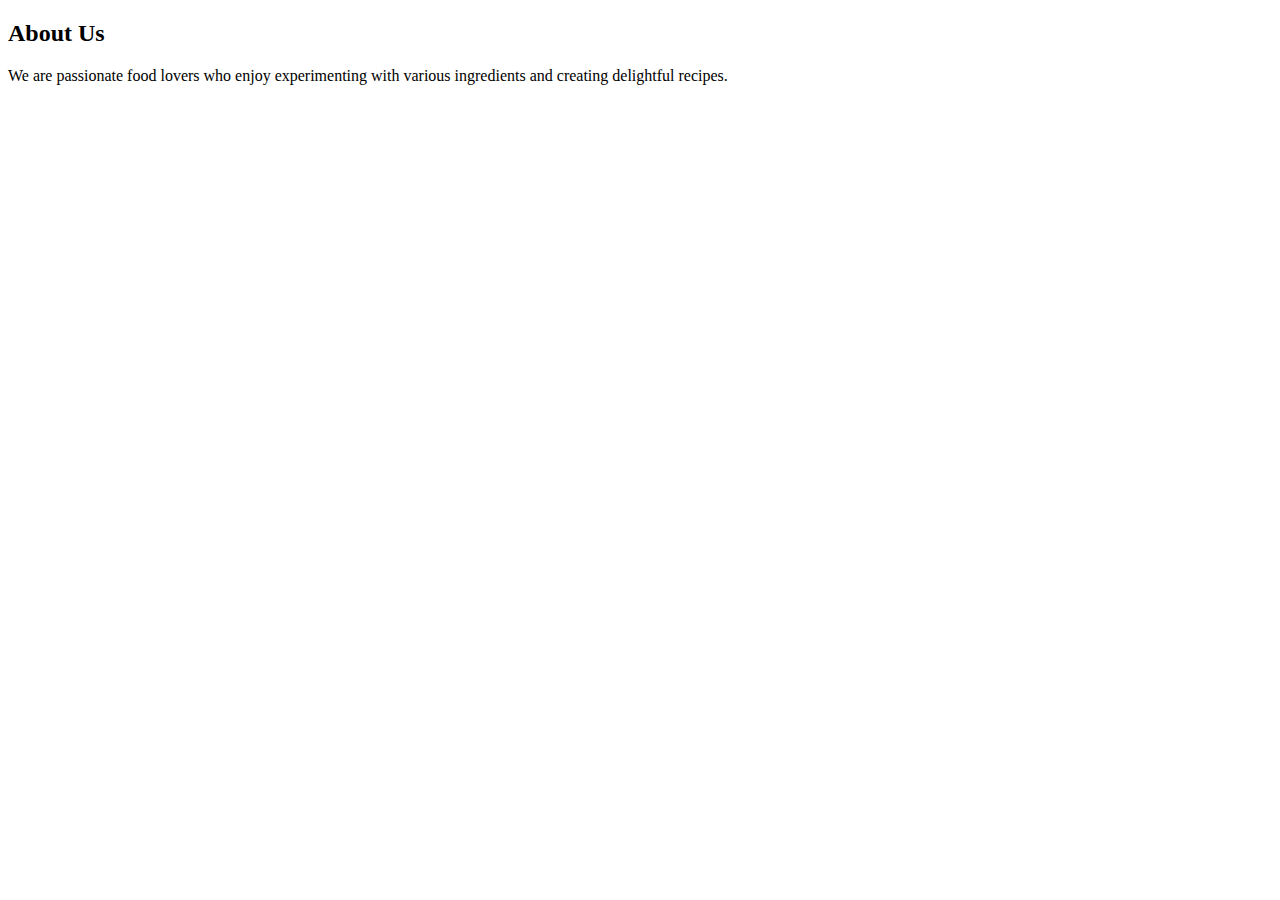
<file: about.html>
<!DOCTYPE html>
<html lang="en">
<head>
    <meta charset="UTF-8">
    <meta name="viewport" content="width=device-width, initial-scale=1.0">
    <title>Document</title>
</head>
<body>
     <section id="about">
        <h2>About Us</h2>
        <p>We are passionate food lovers who enjoy experimenting with various ingredients and creating delightful recipes.</p>
    </section>
</body>
</html>
</file>
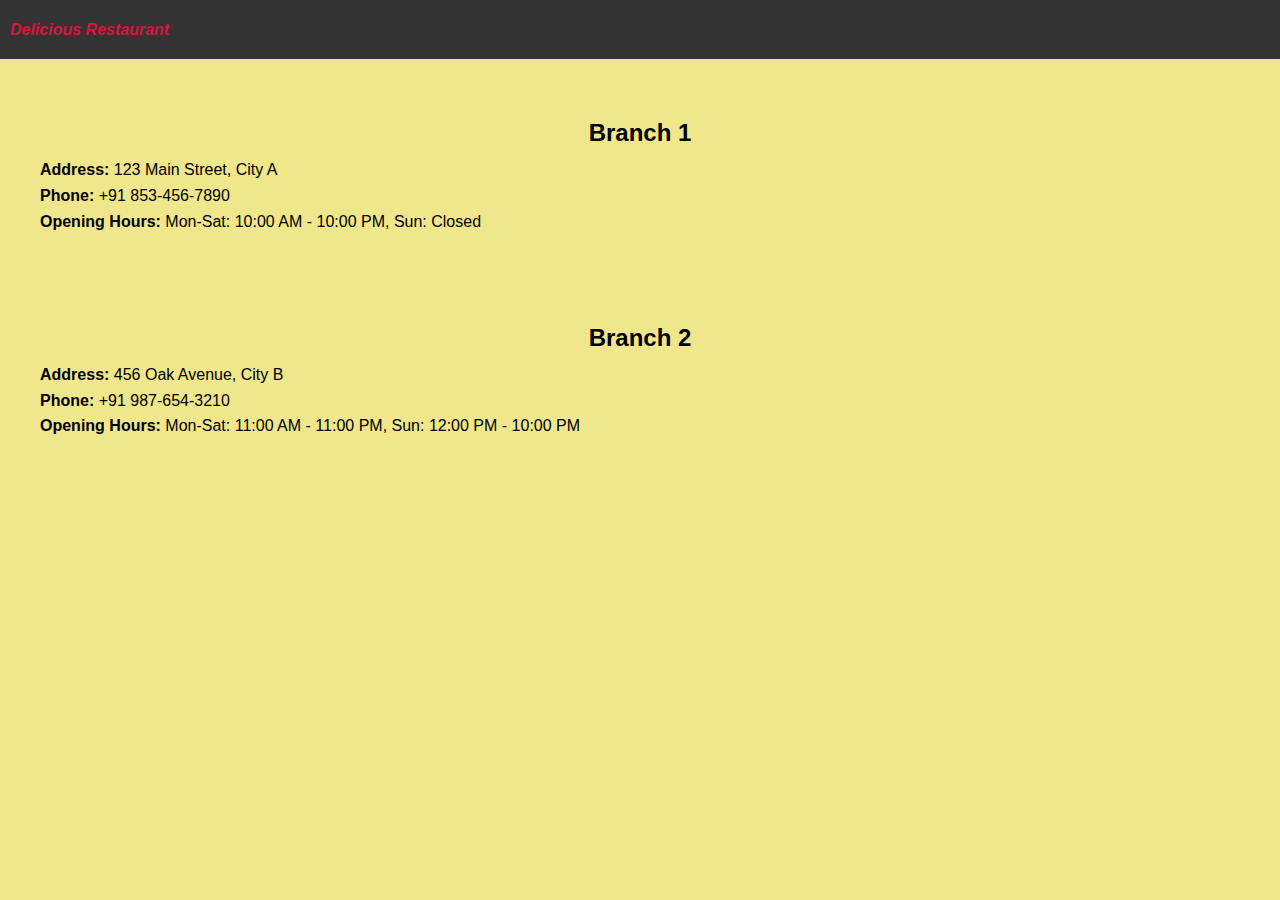
<file: branches.html>
<!DOCTYPE html>
<html lang="en">
<head>
    <meta charset="UTF-8">
    <meta name="viewport" content="width=device-width, initial-scale=1.0">
    <title>Restaurant Branches</title>
    <link rel="stylesheet" href="styles.css">
</head>
<body>
    <header>
        <h1>Delicious Restaurant</h1>
    </header>

    <main>
        <section class="branch">
            <h2>Branch 1</h2>
            <address>
                <strong>Address:</strong> 123 Main Street, City A<br>
                <strong>Phone:</strong> +91 853-456-7890<br>
                <strong>Opening Hours:</strong> Mon-Sat: 10:00 AM - 10:00 PM, Sun: Closed
            </address>
        </section>

        <section class="branch">
            <h2>Branch 2</h2>
            <address>
                <strong>Address:</strong> 456 Oak Avenue, City B<br>
                <strong>Phone:</strong> +91 987-654-3210<br>
                <strong>Opening Hours:</strong> Mon-Sat: 11:00 AM - 11:00 PM, Sun: 12:00 PM - 10:00 PM
            </address>
        </section>

        <!-- Add more branches here -->
    </main>

</body>
</html>
</file>
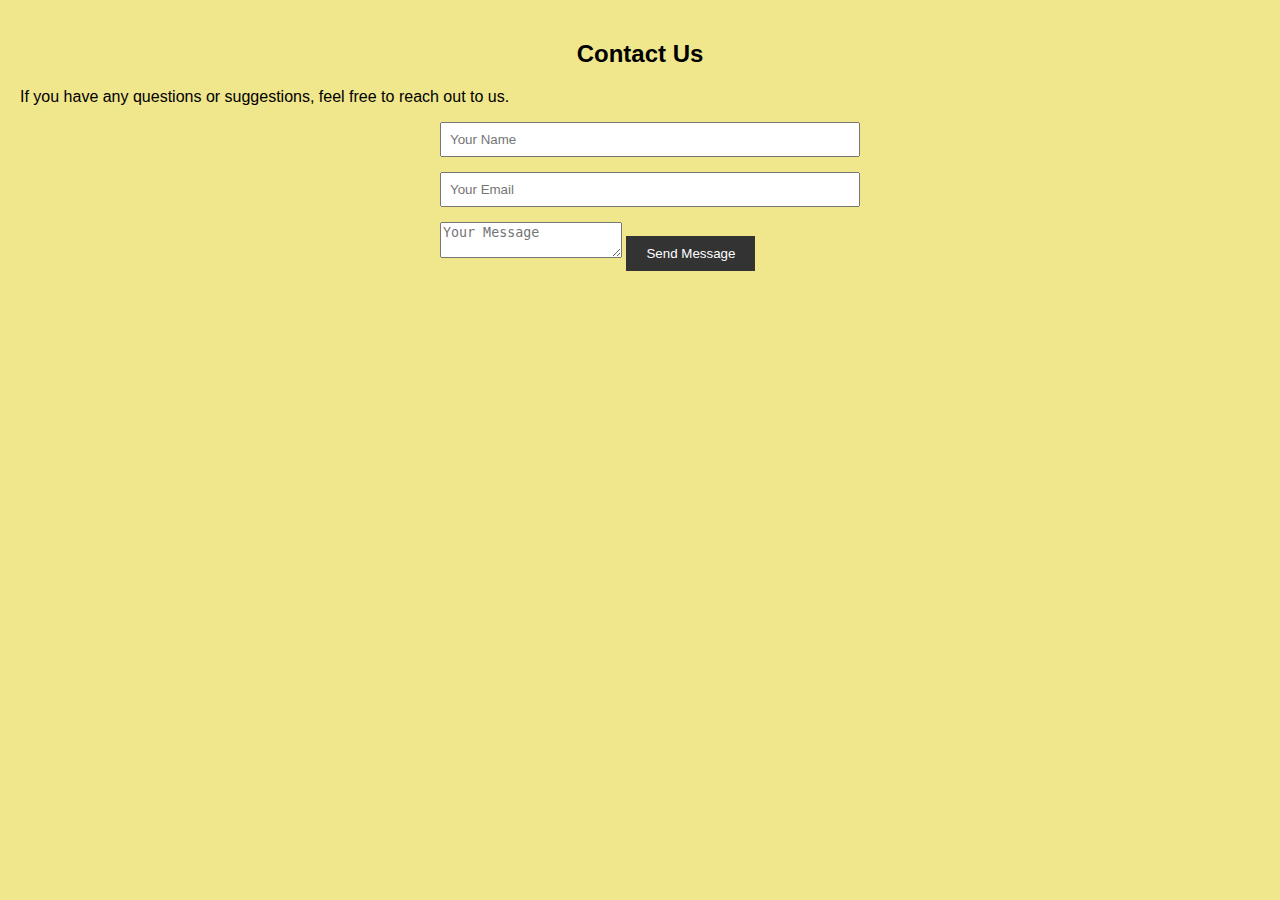
<file: contact.html>
<!DOCTYPE html>
<html lang="en">
<head>
    <meta charset="UTF-8">
    <meta name="viewport" content="width=device-width, initial-scale=1.0">
    <title>Document</title>
    <link rel="stylesheet" href="styles.css">
</head>
<body>
    <section id="contact">
        <h2>Contact Us</h2>
        <p>If you have any questions or suggestions, feel free to reach out to us.</p>
        <form>
            <input type="text" placeholder="Your Name">
            <input type="email" placeholder="Your Email">
            <textarea placeholder="Your Message"></textarea>
            <button type="submit">Send Message</button>
        </form>
    </section> 
</body>
</html>
</file>
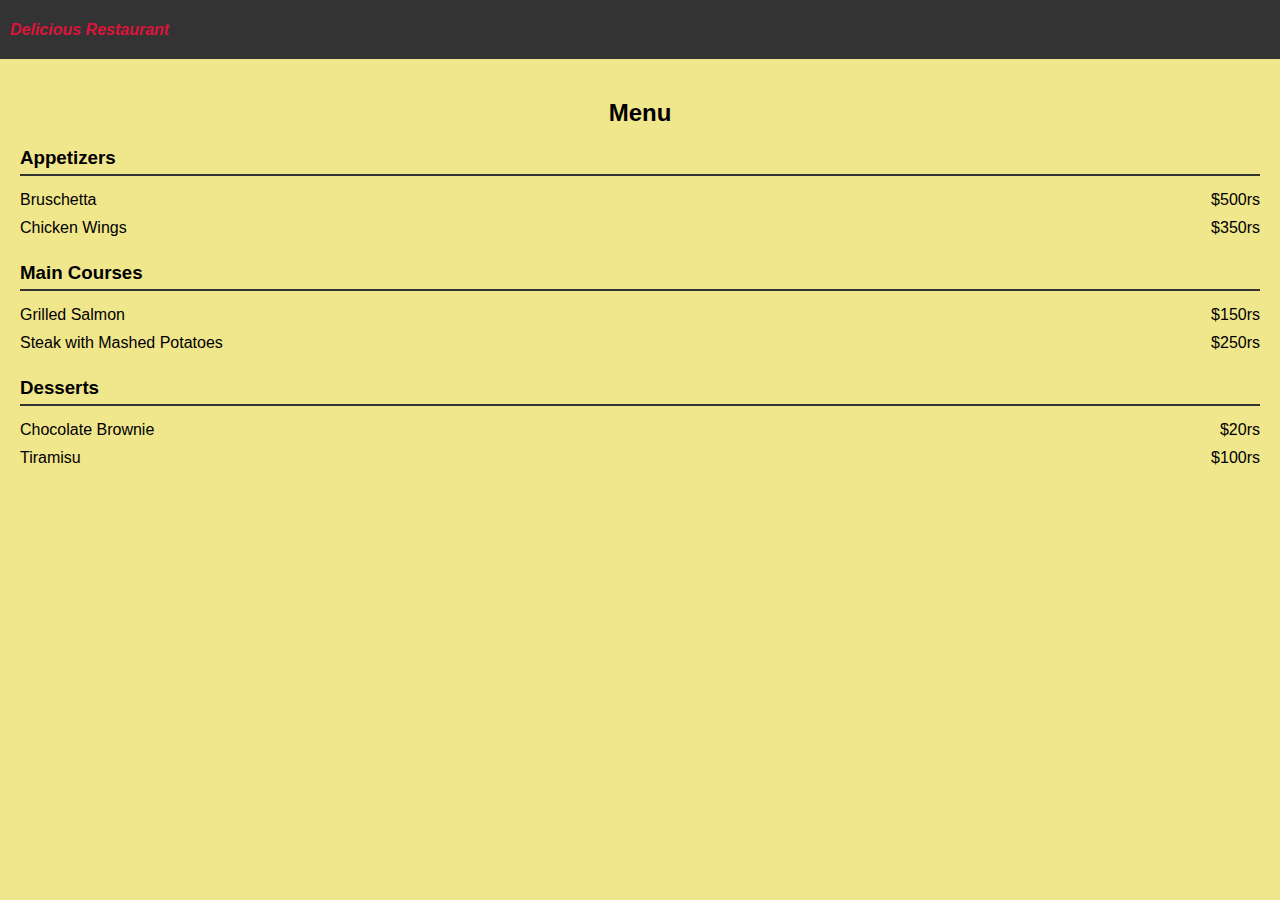
<file: home.html>
<!DOCTYPE html>
<html lang="en">
<head>
    <meta charset="UTF-8">
    <meta name="viewport" content="width=device-width, initial-scale=1.0">
    <title>Restaurant Menu</title>
    <link rel="stylesheet" href="styles.css">
</head>
<body>
    <header>
        <h1>Delicious Restaurant</h1>
    </header>

    <section id="menu">
        <h2>Menu</h2>
        <div class="menu-item">
            <h3>Appetizers</h3>
            <ul>
                <li>
                    <span class="item-name">Bruschetta</span>
                    <span class="item-price">$500rs</span>
                </li>
                <li>
                    <span class="item-name">Chicken Wings</span>
                    <span class="item-price">$350rs</span>
                </li>
                <!-- Add more appetizers here -->
            </ul>
        </div>

        <div class="menu-item">
            <h3>Main Courses</h3>
            <ul>
                <li>
                    <span class="item-name">Grilled Salmon</span>
                    <span class="item-price">$150rs</span>
                </li>
                <li>
                    <span class="item-name">Steak with Mashed Potatoes</span>
                    <span class="item-price">$250rs</span>
                </li>
                <!-- Add more main courses here -->
            </ul>
        </div>

        <div class="menu-item">
            <h3>Desserts</h3>
            <ul>
                <li>
                    <span class="item-name">Chocolate Brownie</span>
                    <span class="item-price">$20rs</span>
                </li>
                <li>
                    <span class="item-name">Tiramisu</span>
                    <span class="item-price">$100rs</span>
                </li>
                <!-- Add more desserts here -->
            </ul>
        </div>

        <!-- Add more menu items here -->
    </section>

</body>
</html>
</file>
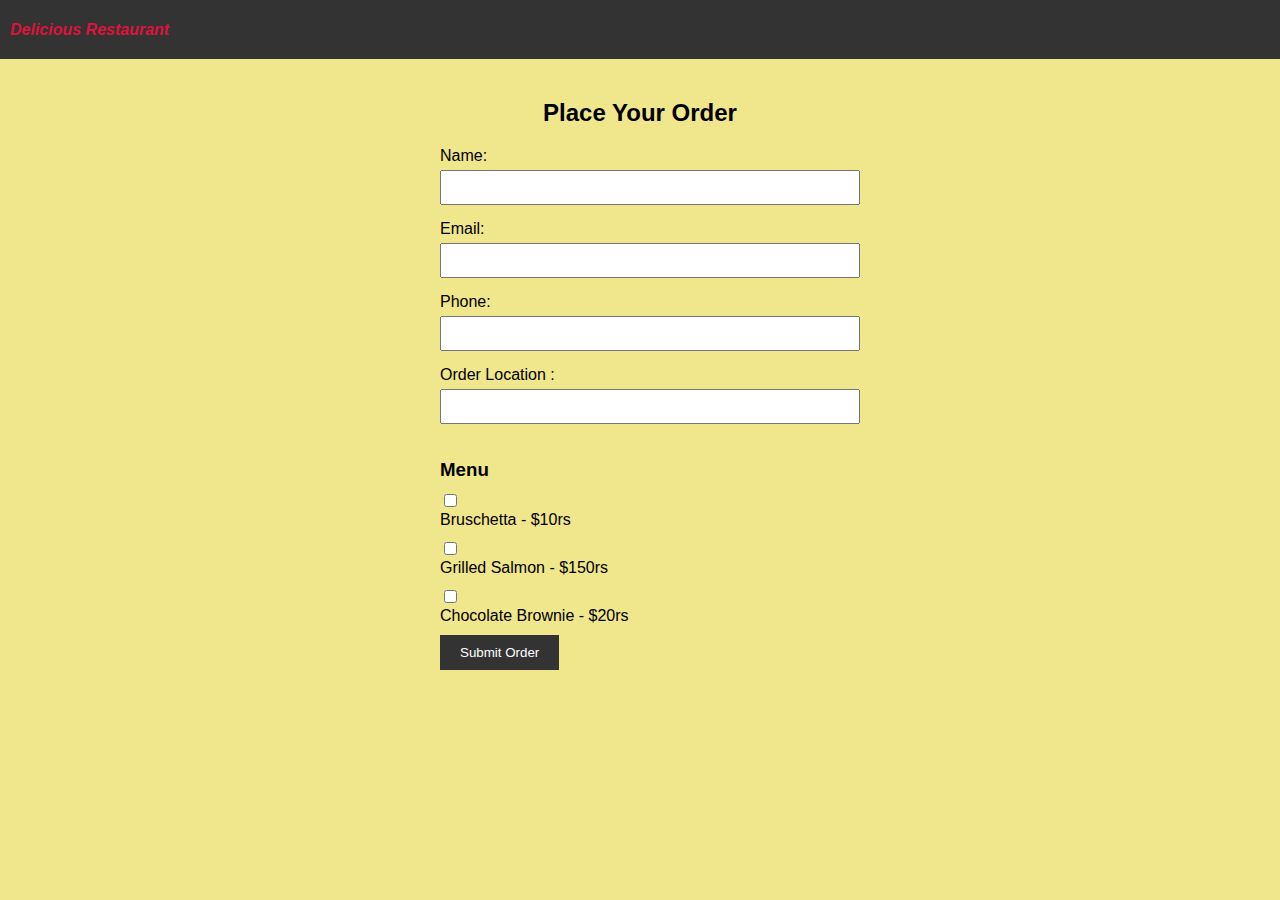
<file: order.html>
<!DOCTYPE html>
<html lang="en">
<head>
    <meta charset="UTF-8">
    <meta name="viewport" content="width=device-width, initial-scale=1.0">
    <title>Restaurant Order Form</title>
    <link rel="stylesheet" href="styles.css">
</head>
<body>
    <header>
        <h1>Delicious Restaurant</h1>
    </header>

    <section id="order-form">
        <h2>Place Your Order</h2>
        <form action="submit_order.php" method="POST">
            <label for="name">Name:</label>
            <input type="text" id="name" name="name" required>

            <label for="email">Email:</label>
            <input type="email" id="email" name="email" required>

            <label for="phone">Phone:</label>
            <input type="tel" id="phone" name="phone" required>

            <label for="phone">Order Location :</label>
            <input type="text" id="orderlocation" name="orderlocation" required>

            <h3>Menu</h3>

            <div class="menu-item">
                <input type="checkbox" id="appetizer" name="appetizer" value="Bruschetta">
                <label for="appetizer">Bruschetta - $10rs</label>
            </div>

            <div class="menu-item">
                <input type="checkbox" id="main-course" name="main_course" value="Grilled Salmon">
                <label for="main-course">Grilled Salmon - $150rs</label>
            </div>

            <div class="menu-item">
                <input type="checkbox" id="dessert" name="dessert" value="Chocolate Brownie">
                <label for="dessert">Chocolate Brownie - $20rs</label>
            </div>

            <!-- Add more menu items here -->

            <button type="submit">Submit Order</button>
        </form>
    </section>

</body>
</html>
</file>
<file: styles.css>
body {
    font-family: Arial, sans-serif;
    margin: 0;
    padding: 0;
    background-color:khaki;
}

header {
    background-color: #333;
    color:crimson;
    padding: 10px;
}

header h1 {
    margin: 5;
    font-size: medium;
    font-style: italic;

}

nav ul {
    list-style: none;
    margin: 10;
    padding: 10;
}

nav li {
    display: inline;
    margin-left: 20px;
}

nav a {
    color: #fff;
    text-decoration: none;
}



.banner {
    background-image: url('https://th.bing.com/th/id/OIP.oTB77gnf6WPbPuKMiAonVgHaDl?w=350&h=169&c=7&r=0&o=5&dpr=1.4&pid=1.7');
    background-size: cover;
    background-position: center;
    text-align: center;
    padding: 30px;
    color:black;
}

section {
    padding: 10px;
}
.card{
    
    float: left;
    padding: 5px;
    width: 33%;
   
}

h2{
    text-align: center;
}




section {
    padding: 20px;
}

.menu-item {
    margin-bottom: 30px;
}

.menu-item h3 {
    border-bottom: 2px solid #333;
    padding-bottom: 5px;
}

.menu-item ul {
    list-style: none;
    padding: 0;
    margin: 0;
}

.menu-item li {
    display: flex;
    justify-content: space-between;
    padding: 5px 0;
}

.item-name {
    flex: 1;
}

.item-price {
    flex: 0;
}

footer {
    background-color: #333;
    color: #fff;
    text-align: center;
    padding: 10px;
}




section {
    padding: 20px;
}

form {
    max-width: 400px;
    margin: 0 auto;
}

label {
    display: block;
    margin-bottom: 5px;
}

input[type="text"],
input[type="email"],
input[type="tel"] {
    width: 100%;
    padding: 8px;
    margin-bottom: 15px;
}

h3 {
    margin-top: 20px;
    margin-bottom: 10px;
}

.menu-item {
    margin-bottom: 10px;
}

button {
    background-color: #333;
    color: #fff;
    padding: 10px 20px;
    border: none;
    cursor: pointer;
}

footer {
    background-color: #333;
    color: #fff;
    text-align: center;
    padding: 10px;
}

main {
    padding: 20px;
}

.branch {
    margin-bottom: 30px;
}

.branch h2 {
    font-size: 24px;
    margin-bottom: 10px;
}

address {
    font-style: normal;
    line-height: 1.6;
}

footer {
    background-color: #333;
    color: #fff;
    text-align: center;
    padding: 10px;
}
</file>
